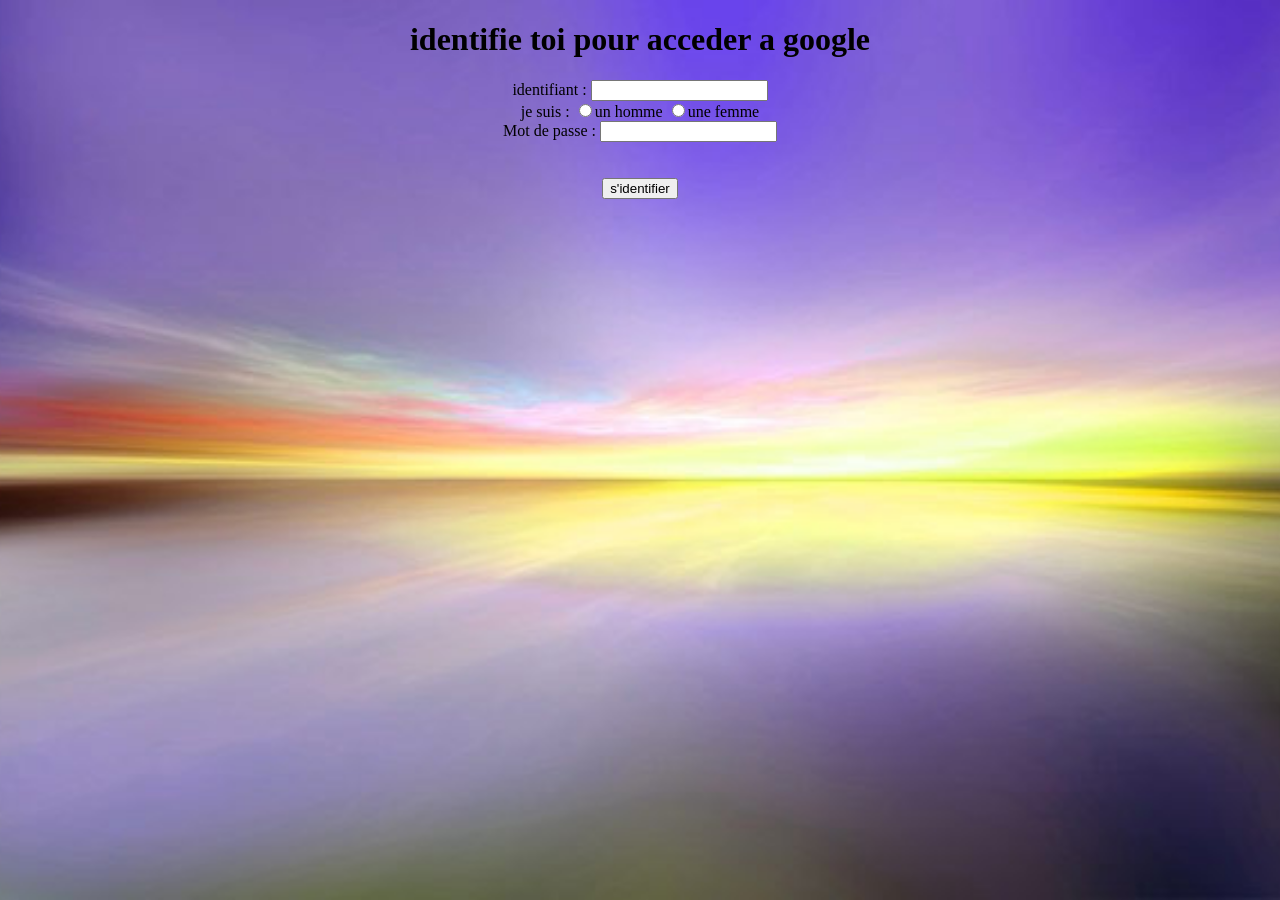
<file: accueil.html>
<!doctype html>

<html>

	<head>
		<meta charset="utf-8"/>
		<title>page html</title>
		<link rel="stylesheet" type="text/css" href="premier.css" />
		</head>

	<body>
		<center><h1>identifie toi pour acceder a google</h1></center>

		<center>

			<div>
				<label>identifiant :</label>
				<input type="text" name="identifiant">
			</div>

			<div>
				<label>je suis :</label>
				<input type="radio" name="je suis" value="h">un homme
				<input type="radio" name="je suis" value="f">une femme
			</div>

			<div>
				<label>Mot de passe :</label>
				<input type="text" name="Mot de passe">
			</div>
			</br>
			</br>

				<button onclick="location.href='page2.html'">s'identifier</button>

		</center>
	</body>
</html>
</file>
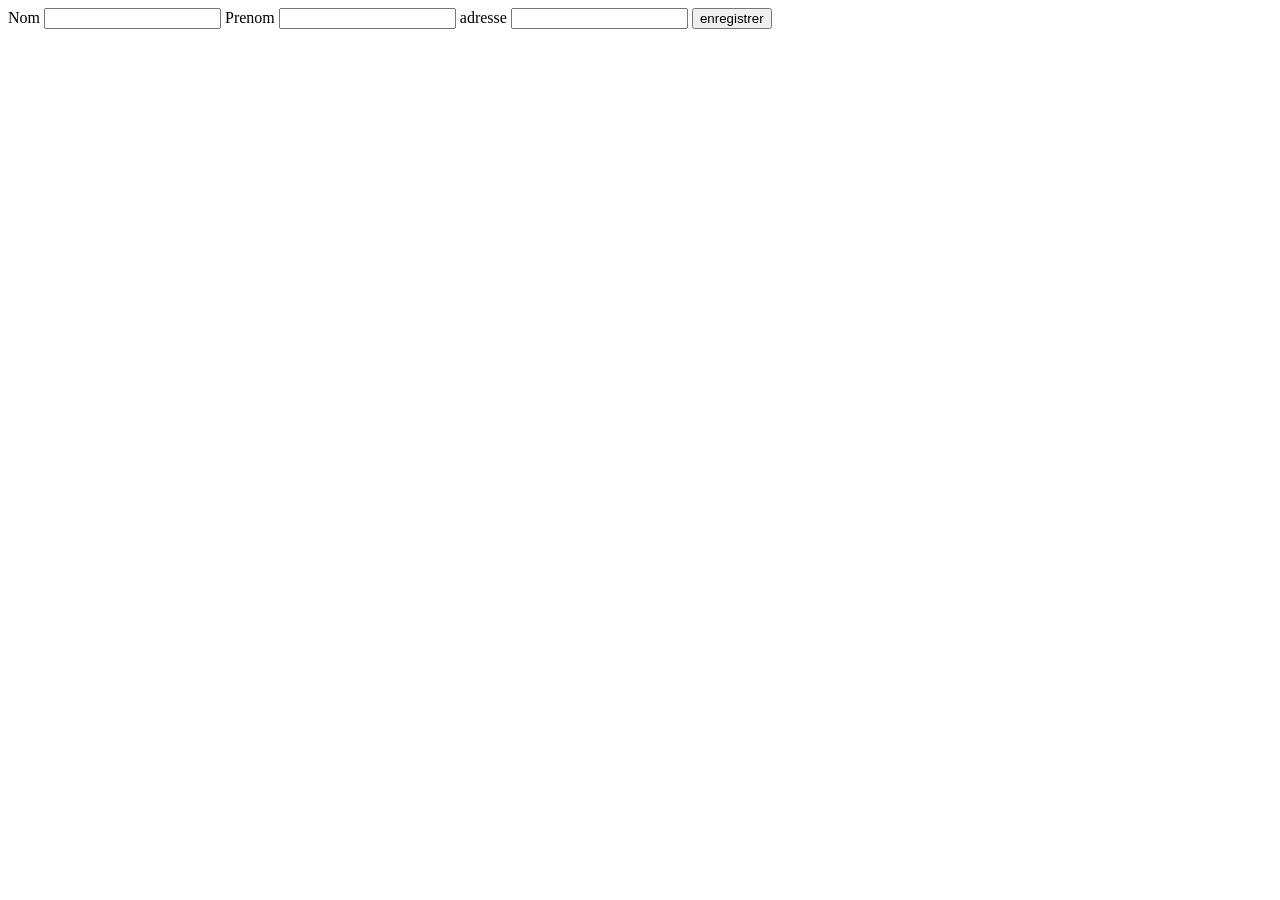
<file: page2.html>
<html>
	<head>
	</head>
	<body>
		<form action="" method="GET">
			<label>Nom</label>
			<input type="text" name="nom">
				
			<label>Prenom</label>
			<input type="text" name="prenom">

			
			<label>adresse</label>
			<input type="text" name="adresse">

			<button type="submit">enregistrer</button>
	</form>	
	</body>
</html>
</file>
<file: premier.css>
/* feuille de style pour la page premier.html */


body {
    background:url('./image/tableau-paysage-clair-obscur-.jpg') no-repeat center fixed;
    -webkit-background-size: cover;
    -moz-background-size: cover;
    -o-background-size: cover;
    background-size: cover;
}
</file>
